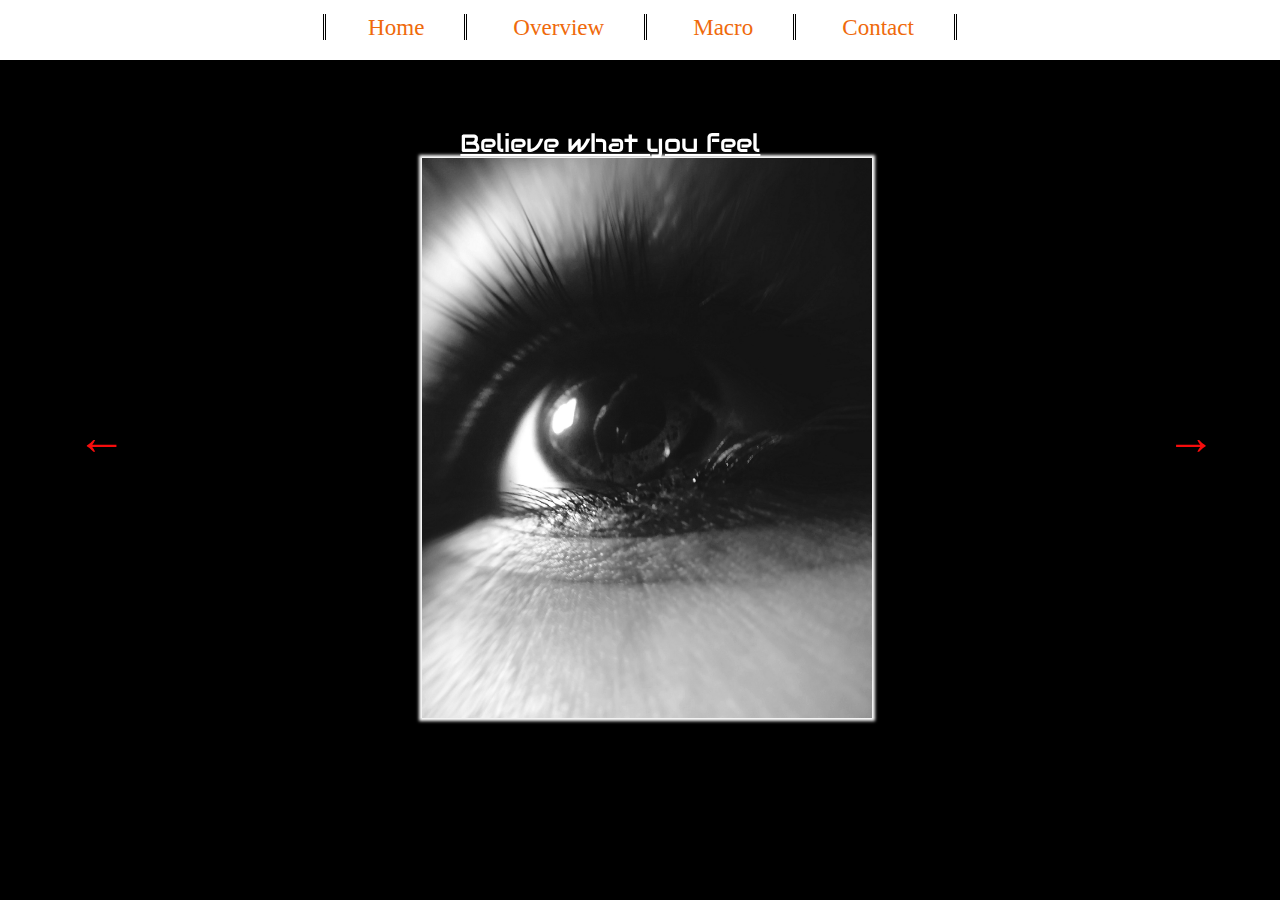
<file: Black_White.html>
<!DOCTYPE html>
<html lang="en">
<head>
	<meta charset="utf-8">
	<title>Black & White</title>
	<link rel="stylesheet" type="text/css" href="css/stylefile.css">
	<link rel="icon" href="image/30.jpg" type="image/jpg">
	<link href="https://fonts.googleapis.com/css2?family=Big+Shoulders+Stencil+Text&display=swap" rel="stylesheet"> <!--Font for navigation link-->
	<link rel="preconnect" href="https://fonts.gstatic.com">
	<link href="https://fonts.googleapis.com/css2?family=Audiowide&display=swap" rel="stylesheet"> <!-- Font for captions-->
	<script src="js/javascript_file.js"></script>
</head>
<body class="othersBody">
	<nav class="others">
			<a href="index.html" style="border-left: 3px double black; border-right: 3px double black;">Home</a>
			<a href="overview.html" style="border-right: 3px double black;">Overview</a>
			<a href="macro.html" style="border-right: 3px double black;">Macro</a>
			<a href="contact.html" style="border-right: 3px double black;">Contact</a>
		</nav>
	<div class="slidesContainer">
			<div class="mySlides fade" style="display: block;">
				<div class="captions"><u>Believe what you feel</u></div>
					<img src="image/135.jpeg" alt="flower">
			</div>
			<div class="mySlides fade">
				<div class="captions"><u>Stroies seen by "I"</u></div>
					<img src="image/120.jpg" alt="flower">
			</div>
			<div class="mySlides fade">
				<div class="captions"><u>Geometry is everywhere</u></div>
					<img src="image/74.jpg" alt="flower">
			</div>
			<div class="mySlides fade">
				<div class="captions"><u>Temple.Bells.Memories</u></div>
					<img src="image/69.jpg" alt="flower">
			</div>
			<div class="mySlides fade">
				<div class="captions"><u>One old photo</u></div>
					<img src="image/70.jpg" alt="flower">
			</div>
			<div class="mySlides fade">
				<div class="captions"><u>Who's there?</u></div>
					<img src="image/71.jpg" alt="flower">
			</div>
			<div class="mySlides fade">
				<div class="captions"><u>Mood all day</u></div>
					<img src="image/72.jpg" alt="flower">
			</div>
			<div class="mySlides fade">
				<div class="captions"><u>Those Eyes though</u></div>
					<img src="image/73.jpg" alt="flower">
			</div>
			<div class="mySlides fade">
				<div class="captions"><u>Reflection of eternity</u></div>
					<img src="image/59.jpg" alt="flower">
			</div>
			<div class="mySlides fade">
				<div class="captions"><u>What if, time is trapped!!!</u></div>
					<img src="image/60.jpg" alt="flower">
			</div>
		</div>
		<a class="next" onclick="changeSlide(1)">&#8594;</a>
		<a class="prev" onclick="changeSlide(-1)">&#8592;</a>
</body>
</html>
</file>
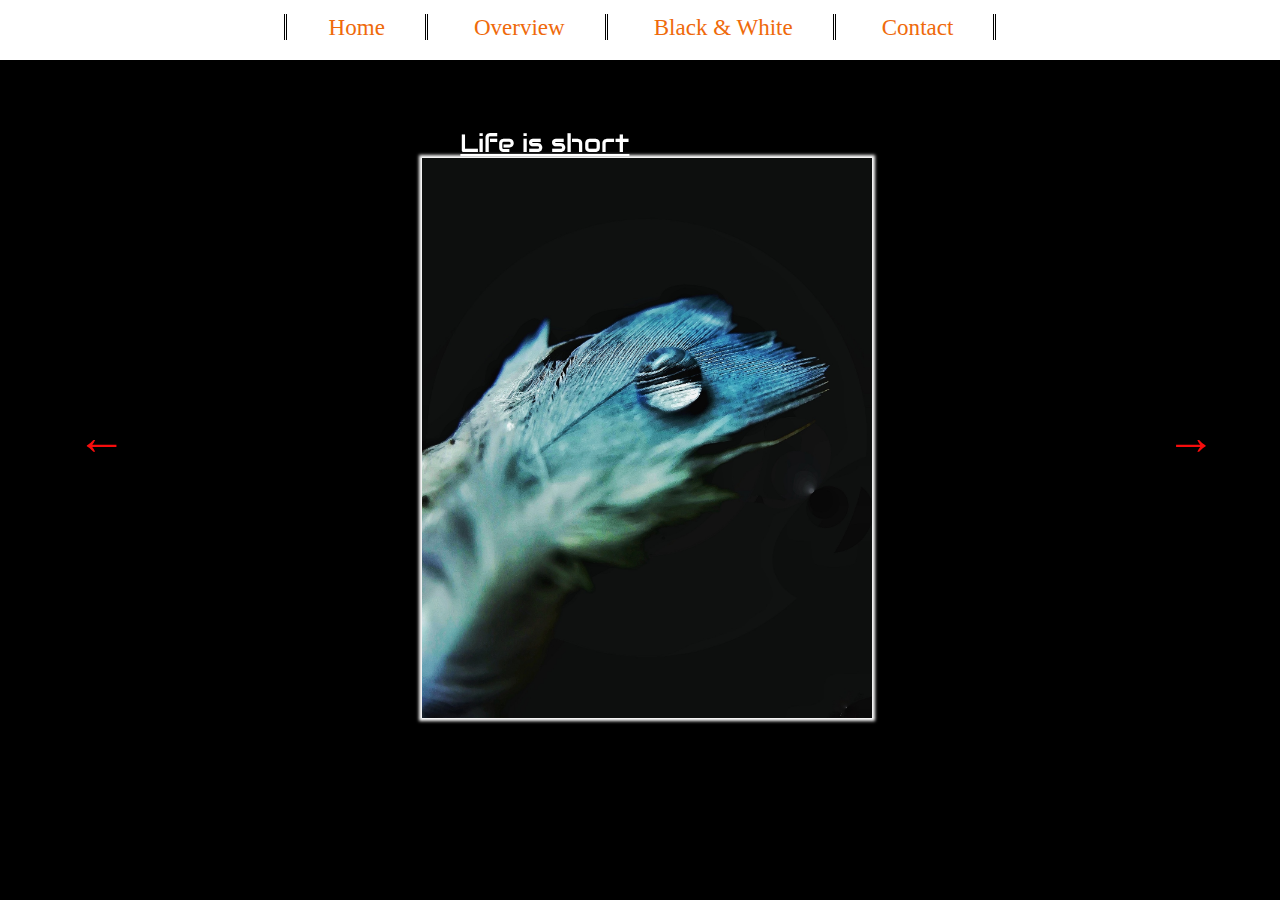
<file: macro.html>
<!DOCTYPE html>
<html lang="en">
<head>
	<meta charset="utf-8">
	<title>Macro</title>
	<link rel="stylesheet" type="text/css" href="css/stylefile.css">
	<link rel="icon" href="image/30.jpg" type="image/jpg">
	<link href="https://fonts.googleapis.com/css2?family=Big+Shoulders+Stencil+Text&display=swap" rel="stylesheet"> <!--Font for navigation link-->
	<link rel="preconnect" href="https://fonts.gstatic.com">
	<link href="https://fonts.googleapis.com/css2?family=Audiowide&display=swap" rel="stylesheet"> <!-- Font for captions-->
	<script src="js/javascript_file.js"></script>
</head>
<body class="othersBody">
	<nav class="others">
			<a href="index.html" style="border-left: 3px double black; border-right: 3px double black;">Home</a>
			<a href="overview.html" style="border-right: 3px double black;">Overview</a>
			<a href="Black_White.html" style="border-right: 3px double black;">Black & White</a>
			<a href="contact.html" style="border-right: 3px double black;">Contact</a>
	</nav>
	<div class="slidesContainer">
			<div class="mySlides fade" style="display: block;">
				<div class="captions"><u>Life is short</u></div>
					<img src="image/36.jpg" alt="flower">
			</div>
			<div class="mySlides fade">
				<div class="captions"><u>Focus is everthing</u></div>
					<img src="image/34.jpeg" alt="flower">
			</div>
			<div class="mySlides fade">
				<div class="captions"><u>Ye Dil maange moore</u></div>
					<img src="image/35.jpeg" alt="flower">
			</div>
			<div class="mySlides fade">
				<div class="captions"><u>Small but Strongest</u></div>
					<img src="image/37.jpeg" alt="flower">
			</div>
			<div class="mySlides fade">
				<div class="captions"><u>More than 12000 species</u></div>
					<img src="image/38.jpeg" alt="flower">
			</div>
			<div class="mySlides fade">
				<div class="captions"><u>Courage is the commitment</u></div>
					<img src="image/39.jpeg" alt="flower">
			</div>
			<div class="mySlides fade">
				<div class="captions"><u>Be happy</u></div>
					<img src="image/42.jpg" alt="flower">
			</div>
			<div class="mySlides fade">
				<div class="captions"><u>Colors in a drop</u></div>
					<img src="image/43.jpg" alt="flower">
			</div>
			<div class="mySlides fade">
				<div class="captions"><u>Pursuit for happiness</u></div>
					<img src="image/56.jpeg" alt="flower">
			</div>
	</div>
		<a class="next" onclick="changeSlide(1)">&#8594;</a>
		<a class="prev" onclick="changeSlide(-1)">&#8592;</a>

</body>
</html>
</file>
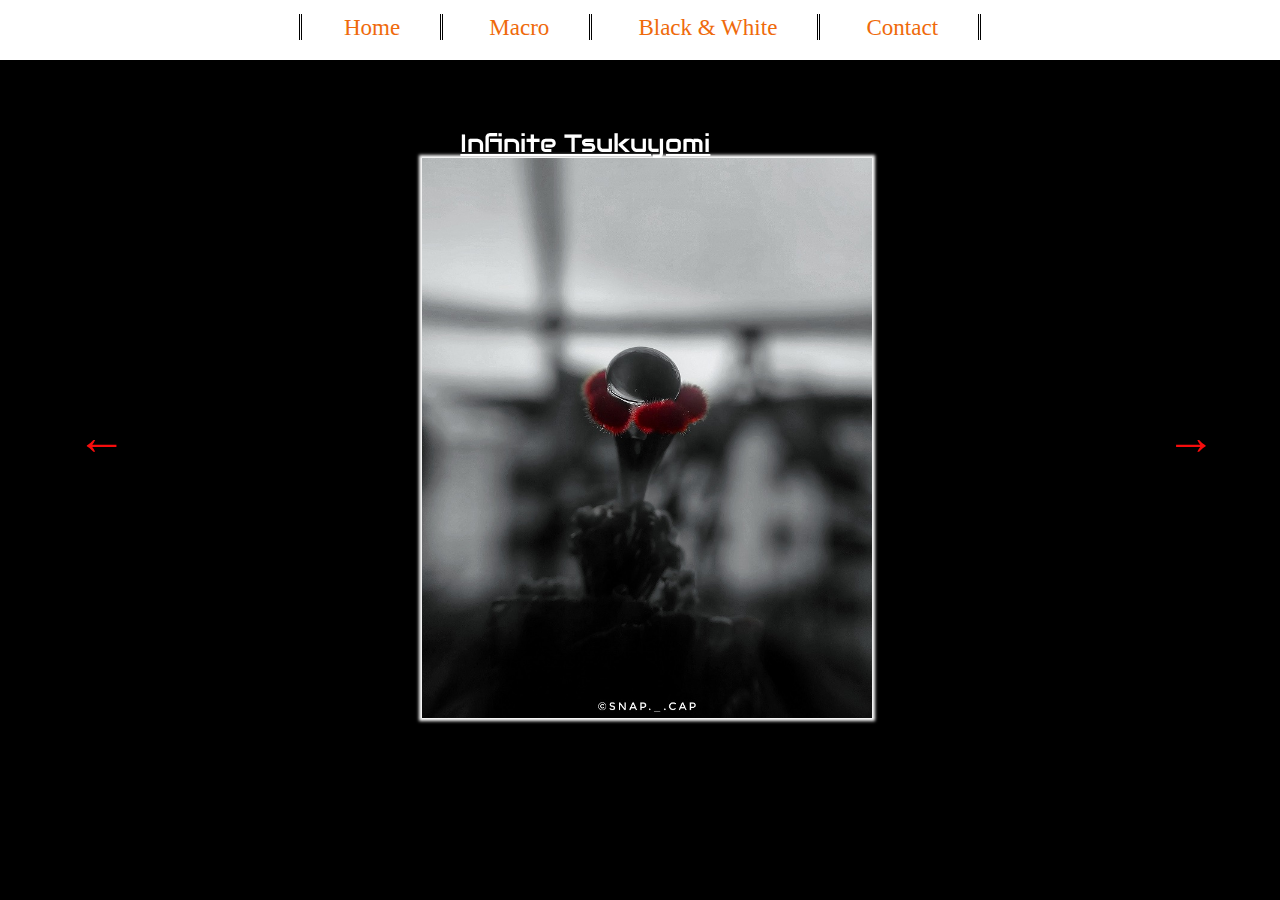
<file: overview.html>
<!DOCTYPE html>
<html lang="en">
<head>
	<meta charset="utf-8">
	<title>Overview</title>
	<link rel="stylesheet" type="text/css" href="css/stylefile.css">
	<link rel="icon" href="image/30.jpg" type="image/jpg">
	<link href="https://fonts.googleapis.com/css2?family=Big+Shoulders+Stencil+Text&display=swap" rel="stylesheet"> <!--Font for navigation link-->
	<link rel="preconnect" href="https://fonts.gstatic.com">
	<link href="https://fonts.googleapis.com/css2?family=Audiowide&display=swap" rel="stylesheet"> <!-- Font for captions-->
	<script src="js/javascript_file.js"></script>
</head>
<body class="othersBody">
		<nav class="others">
			<a href="index.html" style="border-left: 3px double black; border-right: 3px double black;">Home</a>
			<a href="macro.html" style="border-right: 3px double black;">Macro</a>
			<a href="Black_White.html" style="border-right: 3px double black;">Black & White</a>
			<a href="contact.html" style="border-right: 3px double black;">Contact</a>
		</nav>	
		<div class="slidesContainer">
			<div class="mySlides fade" style="display: block;">
				<div class="captions"><u>Infinite Tsukuyomi</u></div>
					<img src="image/50.jpeg" alt="flower">
			</div>
			<div class="mySlides fade">
				<div class="captions"><u>Will of fire</u></div>
					<img src="image/48.jpeg" alt="flower">
			</div>
			<div class="mySlides fade">
				<div class="captions"><u>Alone or Strong</u></div>
					<img src="image/54.jpeg" alt="flower">
			</div>
			<div class="mySlides fade">
				<div class="captions"><u>Change is must</u></div>
					<img src="image/55.jpeg" alt="flower">
			</div>
			<div class="mySlides fade">
				<div class="captions"><u>Peace or Lost</u></div>
					<img src="image/76.jpg" alt="flower">
			</div>
			<div class="mySlides fade">
				<div class="captions"><u>Wild at heart</u></div>
					<img src="image/94.jpg" alt="flower">
			</div>
			<div class="mySlides fade">
				<div class="captions"><u>Together Always</u></div>
					<img src="image/93.jpg" alt="flower">
			</div>
			<div class="mySlides fade">
				<div class="captions"><u>Will in your Eyes</u></div>
					<img src="image/8.jpeg" alt="flower">
			</div>
			<div class="mySlides fade">
				<div class="captions"><u>Untold stories</u></div>
					<img src="image/32.jpg" alt="flower">
			</div>
			<div class="mySlides fade">
				<div class="captions"><u>Seek Discomfort</u></div>
					<img src="image/51.jpg" alt="flower">
			</div>
		</div>
		<a class="next" onclick="changeSlide(1)">&#8594;</a>
		<a class="prev" onclick="changeSlide(-1)">&#8592;</a>
</body>
</html>
</file>
<file: css/stylefile.css>
.homeBody{
	background-image: url("../image/new-cover.jpg");
	background-size: cover;
	padding:0;
	margin: 0;
}
.othersBody{
	background-color: #000000;
	padding: 0;
	margin: 0;
}
.contactbody{
	background-color: #b3a6e5;
	padding: 0;
	margin: 0;
}
h1{
	font-family: 'Cormorant Upright', serif;
	color: #f6b88c;
	font-size: 4vw;
	text-shadow: 3px 2px 5px #f8761a;
	padding-bottom: 2%;
	text-align: center;
}
hr{
	border-width: 2px;
	width: 100%;
	background-color: #1511eb;
}
.home{
	padding-top: 5px;
	margin-left: 30%;
}
.home a{
	text-decoration: none; 
	padding-right: 20px;
	color: #f6b88c;
	font-size: 1.8vw;
	padding-left: 20px;
}
.home a:visited
{
	color: #e77a46;
}
.home a:hover{
	text-shadow: 2px 3px 4px #f8761a;
}
.others{
	background-color: #ffffff;
	position: fixed;
	width: 100%;
	height: 60px;
	text-align: center;
	padding: 0;
}
.others a{
	position: relative;
	font-size: 1.8vw;
	color: #ef6a0b;
	text-decoration: none;
	font-family: 'Cormorant Upright', serif;
	padding-right: 40px;
	padding-left: 42px;
	top: 23%;
}
.others a:hover{
	text-shadow: 3px 1px 3px #eda775;
	background-color: #191919;
	color: #ff710e;
}
.slidesContainer{
	width: 1000px;
	position: fixed;
	margin: 3% 0 0 18%;
}
.mySlides{
	display: none;
}
.mySlides img{
	margin: 120px auto;
	width: 45%;
	height: 560px;
	box-shadow: 0 0 3px 3px #ffffff;
	box-sizing: border-box;
	margin-left: 15vw;
}
.captions{
	font-family: 'Audiowide', cursive;
	position: absolute;
	top: 11%;
	color: #ffffff;
	font-size: 25px;
	margin-left: 23%;
}
.prev, .next{
	cursor: pointer;
	position: absolute;
	top: 45%;
	font-size: 50px;
	font-weight: bold;
	transition: .4s ease;
	user-select: none;
	color: #f60d0d;
	user-select: none;
}
.next{
	right: 5%;
}
.prev{
	left: 6%;
}
.prev:active, .next:active{
	font-size: 40px;
}
.prev:hover, .next:hover{
	font-size: 60px;
}
.imagecontainer{
	position: fixed;
	border: 3px solid #ffffff;
	width: 60%;
	height:600px;
	margin: 120px auto;
	margin-left: 18vw;
}
.contactimage img{
	position: absolute;
	border-radius: 20px;
	opacity: 0.7;
	width: 50%;
	height: auto;
	margin-top: 10vh;
	margin-left: 14vw;
	box-sizing: border-box;
	box-shadow: 15px 15px 40px #d71313;
}
.contactimage img:hover{
	opacity: 0.9;
}

#contactlist{
	position: absolute;
	top: 2%;
	left: 3%;
	width: 10%;
}
#contactlist .list{
	display: none;
	width: 10%;
	margin-left: 6px;
	margin-top: 40px;
}
#contactlist .list img{
	padding-bottom: 0;
}
#contactlist .list img:hover,.toggle-button img:hover,.credits p:hover{
	box-sizing: border-box;
	box-shadow: 3px 3px 10px #000000;
	border-radius: 5px;
}
.credits{
	position: absolute;
	bottom: 0;
	right: 1%;
}
.credits p,a{
	font-family: 'Audiowide', cursive;
	font-size: 20px;
	color: #354ae1;
	text-decoration: none;
}
*/
.fade{
	-webkit-animation-name: fade;
	-webkit-animation-duration: 1.5s;
	animation-name: fade;
	animation-duration: 1.5s;
}
@-webkit-keyframes fade{
	from{opacity: .4}
	to{opacity: 1}
}
@keyframes fade{
	from{opacity: .4}
	to{opacity: 1}
}
</file>
